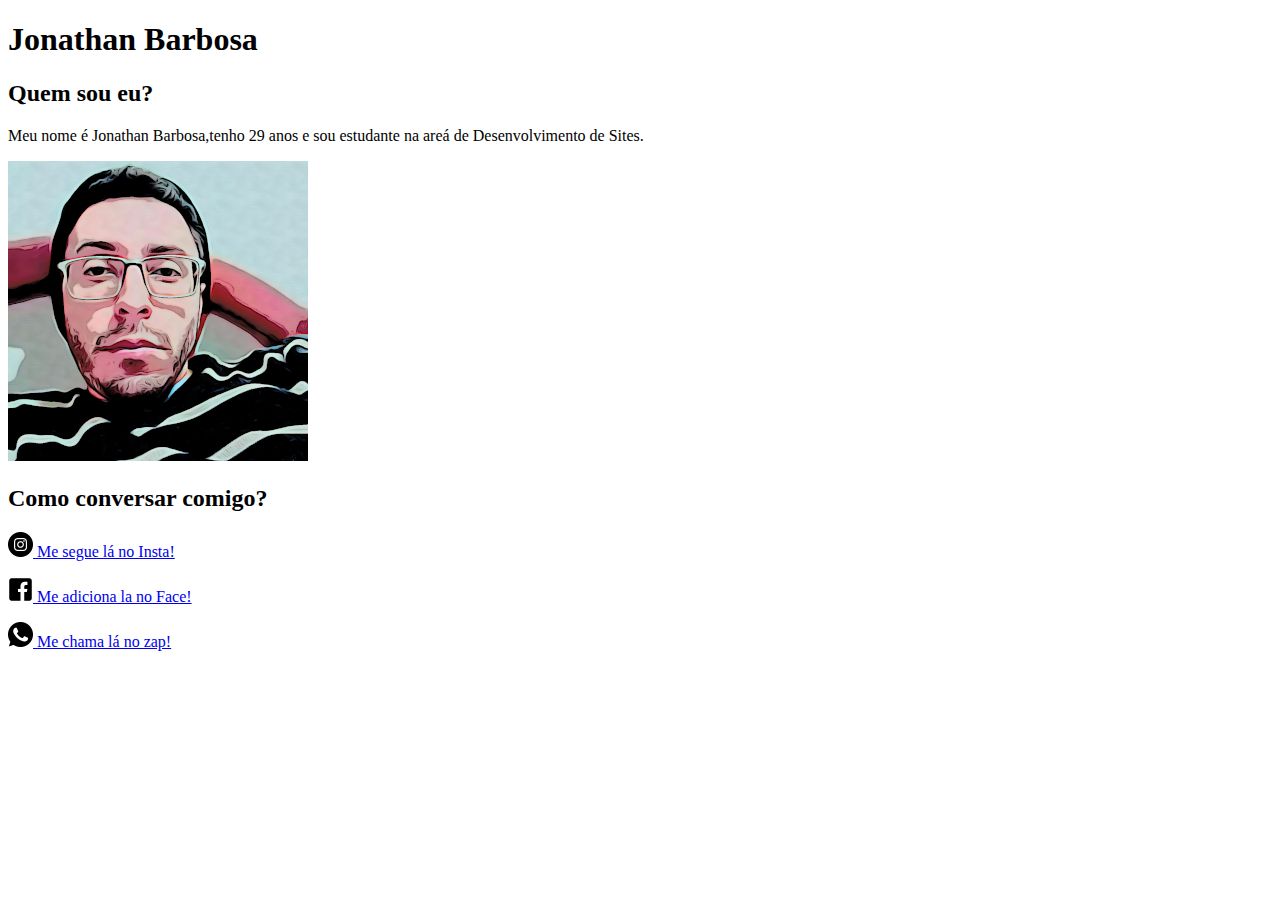
<file: desafios/desafio1/index.html>
<!DOCTYPE html>
<html lang="pt-br">
<head>
    <meta charset="UTF-8">
    <meta http-equiv="X-UA-Compatible" content="IE=edge">
    <meta name="viewport" content="width=device-width, initial-scale=1.0">
    <link rel="shortcut icon" href="meusite.ico">
    <title>Site Jonathan Barbosa</title>
</head>
<body>
    <h1>Jonathan Barbosa</h1>
    <h2>Quem sou eu?</h2>
    <p>Meu nome é Jonathan Barbosa,tenho 29 anos e sou estudante na areá de Desenvolvimento de Sites.</p>
    <img src="Imagens/Eu-meusite.jpg">
    <h2>Como conversar comigo?</h2>

    <p><img src="Imagens/instagram.logo25.webp"><a href="https://www.instagram.com/jonathanbsm/" target="_blank" rel="external"> Me segue lá no Insta!</a></p>
    <p><img src="Imagens/facebook.logo25.webp"><a href="https://www.facebook.com/jonathan.dossantos.7921" target="_blank" rel="external"> Me adiciona la no Face!</a></p>
    <p><img src="Imagens/whatsapp.logo25.webp"><a href="https://api.whatsapp.com/send?phone=5511982018864" target="_blank" rel="external"> Me chama lá no zap!</a></p>
</body>
</html>
</file>
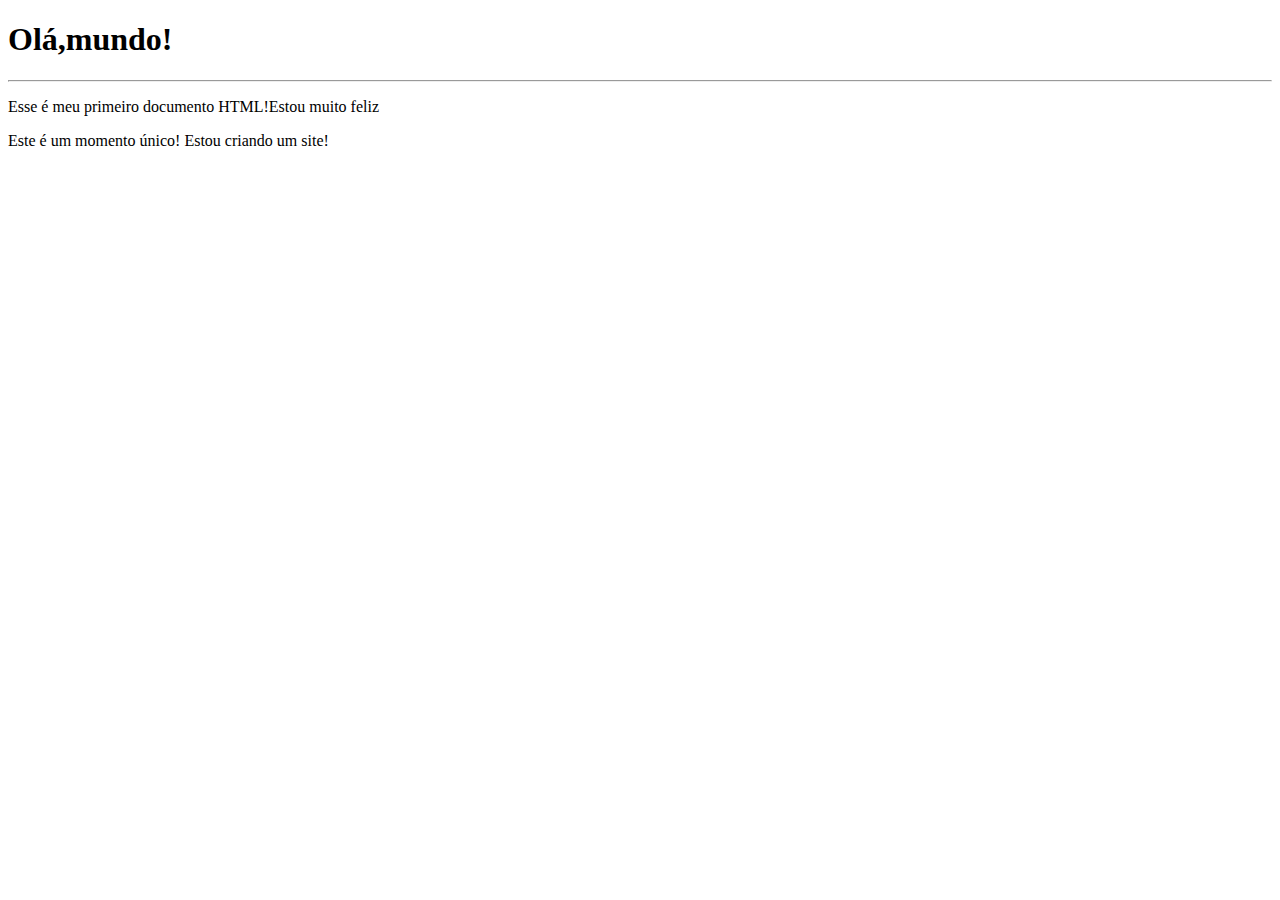
<file: exercícios/ex001basico/index.html>
<!DOCTYPE html>
<html lang="pt-br">
<head>
    <meta charset="UTF-8">
    <meta http-equiv="X-UA-Compatible" content="IE=edge">
    <meta name="viewport" content="width=device-width, initial-scale=1.0">
    <title>Meu primeiro exercício</title>
</head>
<body>
    <h1>Olá,mundo!</h1>
    <hr>
    <p>Esse é meu primeiro documento HTML!Estou muito feliz</p>
    <p>Este é um momento único! Estou criando um site!</p>
</body>
</html>
</file>
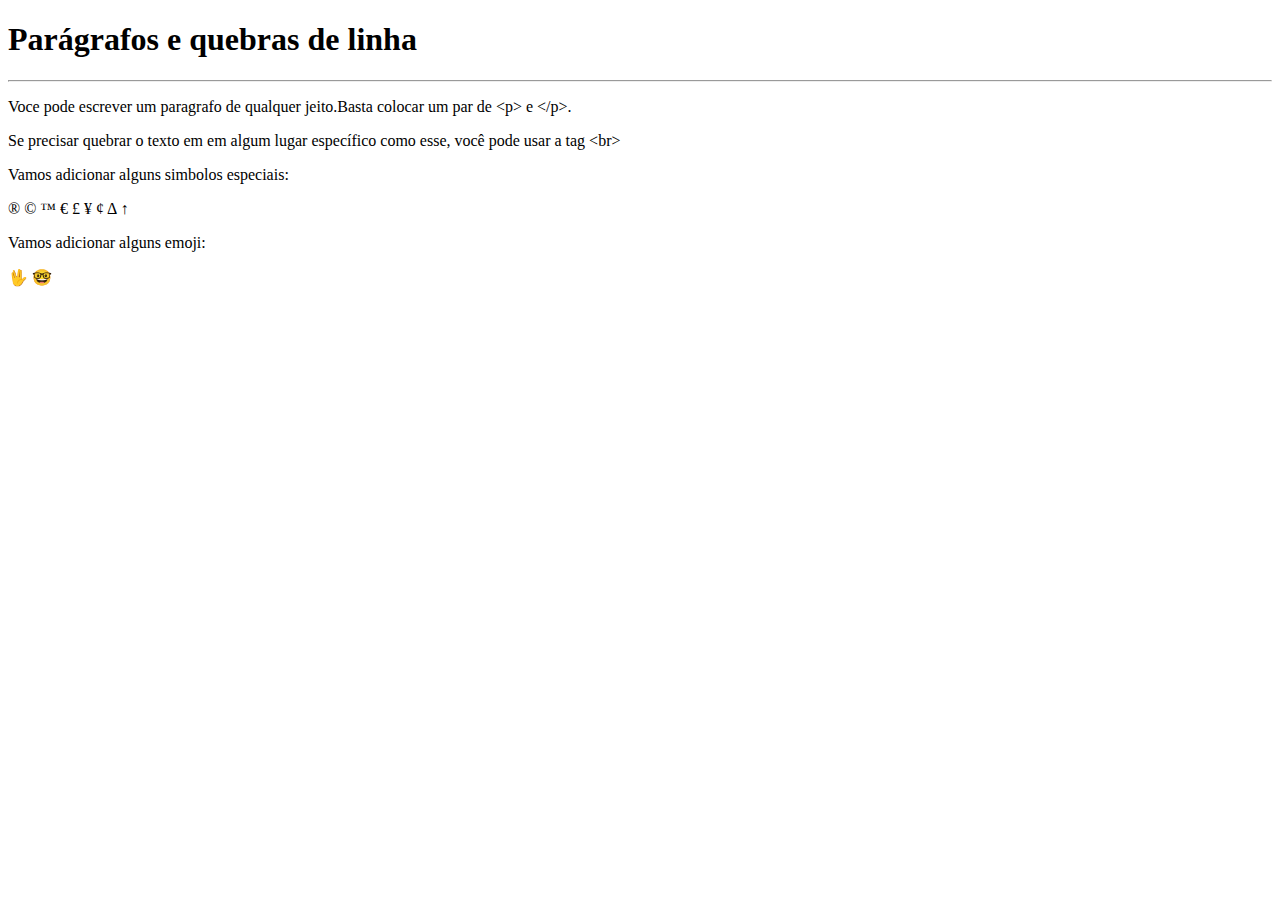
<file: exercícios/ex002paragrafos/index.html>
<!DOCTYPE html>
<html lang="pt-br">
<head>
    <meta charset="UTF-8">
    <meta http-equiv="X-UA-Compatible" content="IE=edge">
    <meta name="viewport" content="width=device-width, initial-scale=1.0">
    <title>Paragráfos</title>
</head>
<body>
    <h1>Parágrafos e quebras de linha</h1>
    <hr>
    <p>Voce pode escrever um paragrafo de qualquer jeito.Basta colocar um par de &lt;p&gt; e &lt;/p&gt;.</p><!--Less than/greater than-->
    <p>Se precisar quebrar o texto em em algum lugar específico como esse, você pode usar a tag &lt;br&gt;</p>
    <p>Vamos adicionar alguns simbolos especiais:</p>
    &reg;
    &copy;
    &trade;
    &euro;
    &pound;
    &yen;
    &cent;
    &Delta;
    &uarr;
    <p>Vamos adicionar alguns emoji:</p>
    &#x1f596;
    &#x1F913;

</body>
</html>
</file>
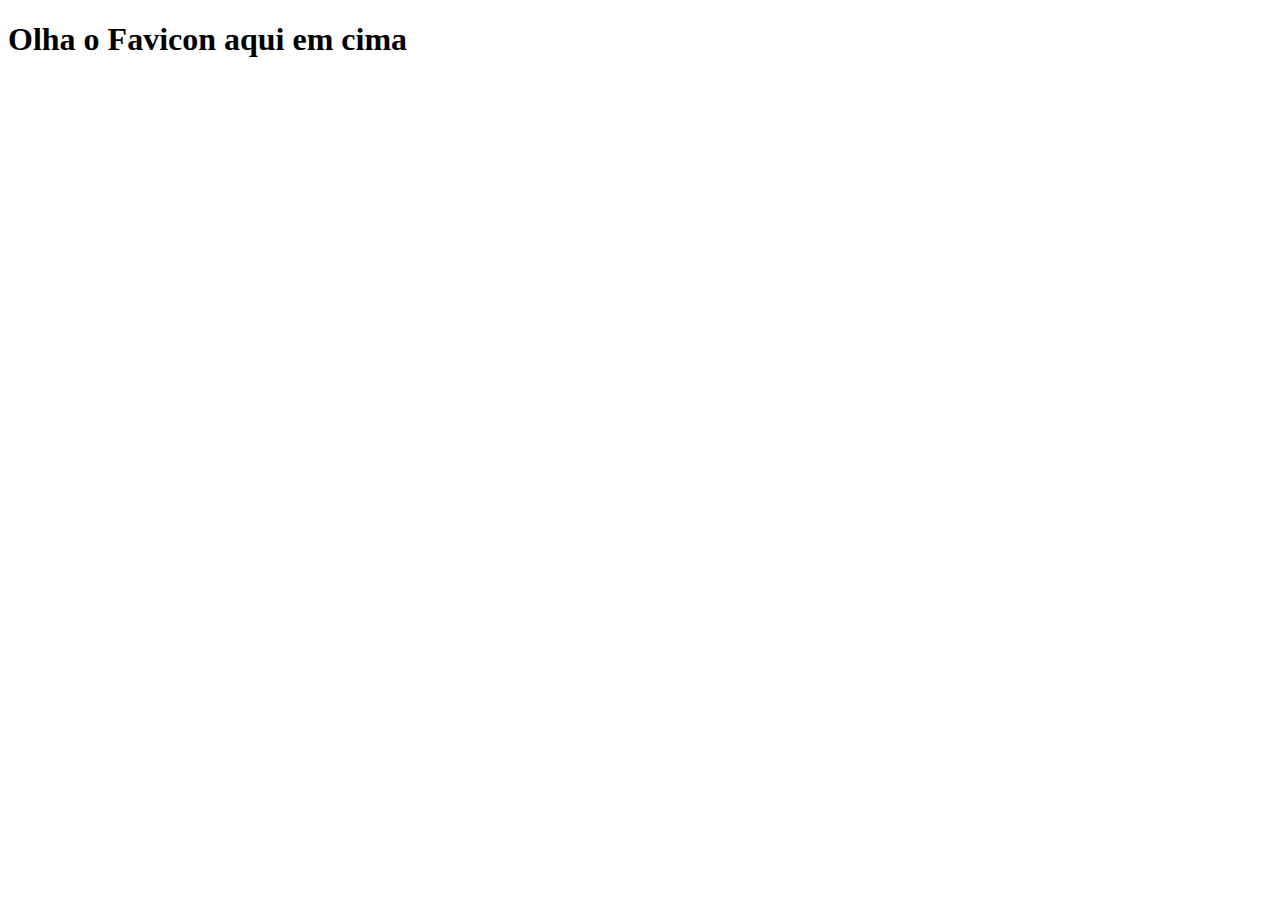
<file: exercícios/ex004favicon/index.html>
<!DOCTYPE html>
<html lang="pt-br">
<head>
    <meta charset="UTF-8">
    <meta http-equiv="X-UA-Compatible" content="IE=edge">
    <meta name="viewport" content="width=device-width, initial-scale=1.0">
    <link rel="shortcut icon" href="Icone-Brazil.ico">
    <title>Teste de Favicon</title>
</head>
<body>
    <h1>Olha o Favicon aqui em cima</h1>
</body>
</html>
</file>
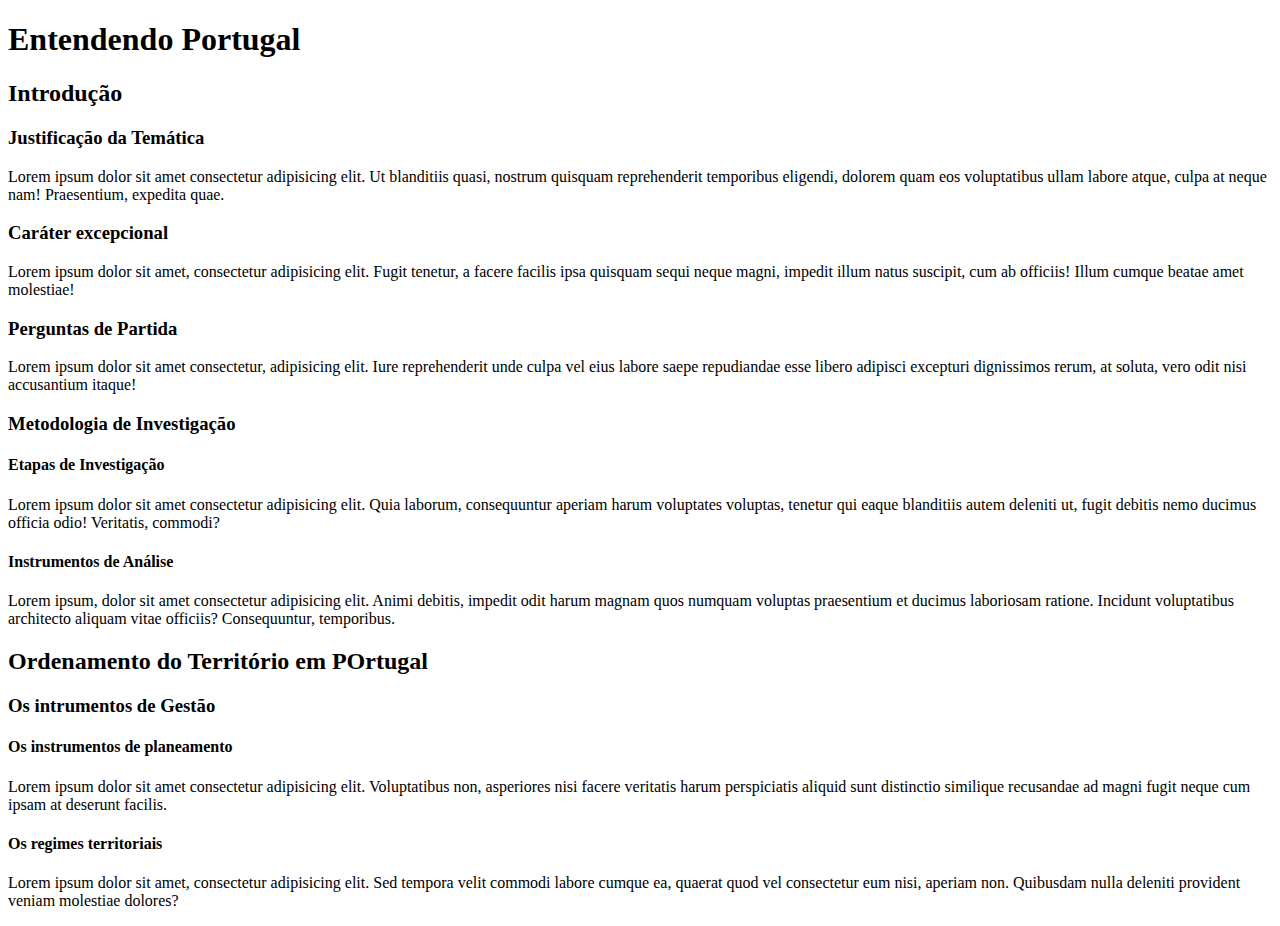
<file: exercícios/ex006uso-do-h/index.html>
<!DOCTYPE html>
<html lang="pt-br">
<head>
    <meta charset="UTF-8">
    <meta http-equiv="X-UA-Compatible" content="IE=edge">
    <meta name="viewport" content="width=device-width, initial-scale=1.0">
    <link rel="shortcut icon" href="Icone-Brazil.ico" type="image/x-icon">
    <title>Hierarquia de títulos</title>
</head>
<body>
    <h1>Entendendo Portugal</h1>
    <h2>Introdução</h2>
    <h3>Justificação da Temática</h3>
    <p>Lorem ipsum dolor sit amet consectetur adipisicing elit. Ut blanditiis quasi, nostrum quisquam reprehenderit temporibus eligendi, dolorem quam eos voluptatibus ullam labore atque, culpa at neque nam! Praesentium, expedita quae.</p>
    <h3>Caráter excepcional</h3>
    <p>Lorem ipsum dolor sit amet, consectetur adipisicing elit. Fugit tenetur, a facere facilis ipsa quisquam sequi neque magni, impedit illum natus suscipit, cum ab officiis! Illum cumque beatae amet molestiae!</p>
    <h3>Perguntas de Partida</h3>
    <p>Lorem ipsum dolor sit amet consectetur, adipisicing elit. Iure reprehenderit unde culpa vel eius labore saepe repudiandae esse libero adipisci excepturi dignissimos rerum, at soluta, vero odit nisi accusantium itaque!</p>
    <h3>Metodologia de Investigação</h3>
    <h4>Etapas de Investigação</h4>
    <p>Lorem ipsum dolor sit amet consectetur adipisicing elit. Quia laborum, consequuntur aperiam harum voluptates voluptas, tenetur qui eaque blanditiis autem deleniti ut, fugit debitis nemo ducimus officia odio! Veritatis, commodi?</p>
    <h4>Instrumentos de Análise</h4>
    <p>Lorem ipsum, dolor sit amet consectetur adipisicing elit. Animi debitis, impedit odit harum magnam quos numquam voluptas praesentium et ducimus laboriosam ratione. Incidunt voluptatibus architecto aliquam vitae officiis? Consequuntur, temporibus.</p>
    <h2>Ordenamento do Território em POrtugal</h2>
    <h3>Os intrumentos de Gestão</h3>
    <h4>Os instrumentos de planeamento</h4>
    <p>Lorem ipsum dolor sit amet consectetur adipisicing elit. Voluptatibus non, asperiores nisi facere veritatis harum perspiciatis aliquid sunt distinctio similique recusandae ad magni fugit neque cum ipsam at deserunt facilis.</p>
    <h4>Os regimes territoriais</h4>
    <p>Lorem ipsum dolor sit amet, consectetur adipisicing elit. Sed tempora velit commodi labore cumque ea, quaerat quod vel consectetur eum nisi, aperiam non. Quibusdam nulla deleniti provident veniam molestiae dolores?</p>
</body>
</html>
</file>
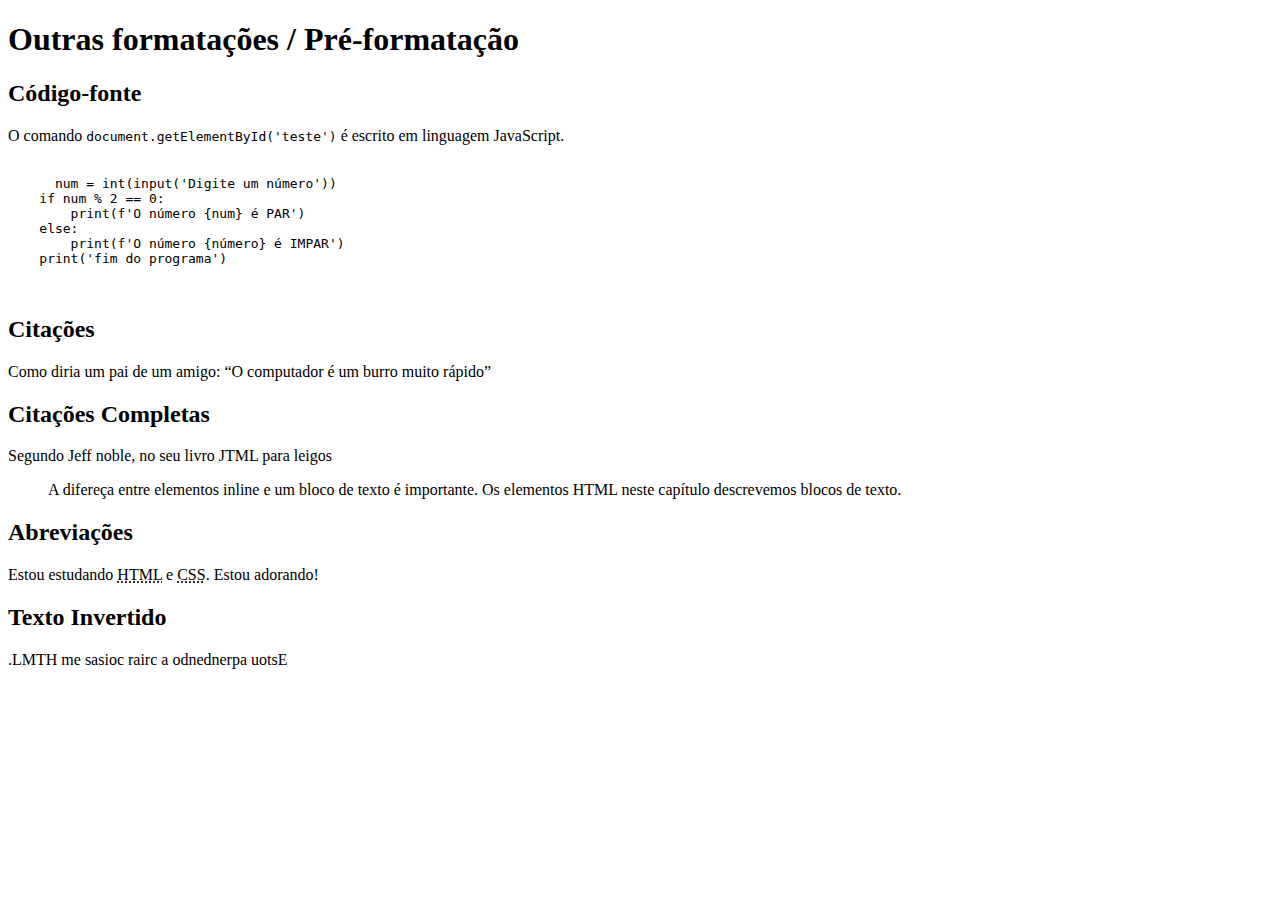
<file: exercícios/ex008bformatacao-citacao-abreviacao/index.html>
<!DOCTYPE html>
<html lang="pt-br">
<head>
    <meta charset="UTF-8">
    <meta http-equiv="X-UA-Compatible" content="IE=edge">
    <meta name="viewport" content="width=device-width, initial-scale=1.0">
    <title>Outras formatações</title>
</head>
<body>
    <h1>Outras formatações / Pré-formatação</h1>
    <h2>Código-fonte</h2>
    <p>O comando <code>document.getElementById('teste')</code> é escrito em linguagem JavaScript.</p>
    <pre>
        <code>
      num = int(input('Digite um número'))
    if num % 2 == 0:
        print(f'O número {num} é PAR')
    else:
        print(f'O número {número} é IMPAR')
    print('fim do programa')
        </code>
    </pre>
    <h2>Citações</h2>
    <p>Como diria um pai de um amigo: <q>O computador é um burro muito rápido</q></p>
    <h2>Citações Completas</h2>
    <p>Segundo Jeff noble, no seu livro JTML para leigos</p>
    <blockquote cite="https://www.google.com.br/books/edition/Construindo_Web_Sites_Para_Leigos_Tradu/xlLcAwAAQBAJ?hl=pt-BR&gbpv=1&dq=html+para+leigos&printsec=frontcover">
        A difereça entre elementos inline e um bloco de texto é importante. Os elementos HTML neste capítulo descrevemos blocos de texto.
    </blockquote>
    <h2>Abreviações</h2>
    <p>Estou estudando <abbr title="Hypertext Markup Lenguage">HTML</abbr> e <abbr title="Cascading STyle Sheets">CSS</abbr>. Estou adorando!</p>
    <h2>Texto Invertido</h2>
    <p><bdo dir="rtl">Estou aprendendo a criar coisas em HTML.</bdo></p>
</body>
</html>
</file>
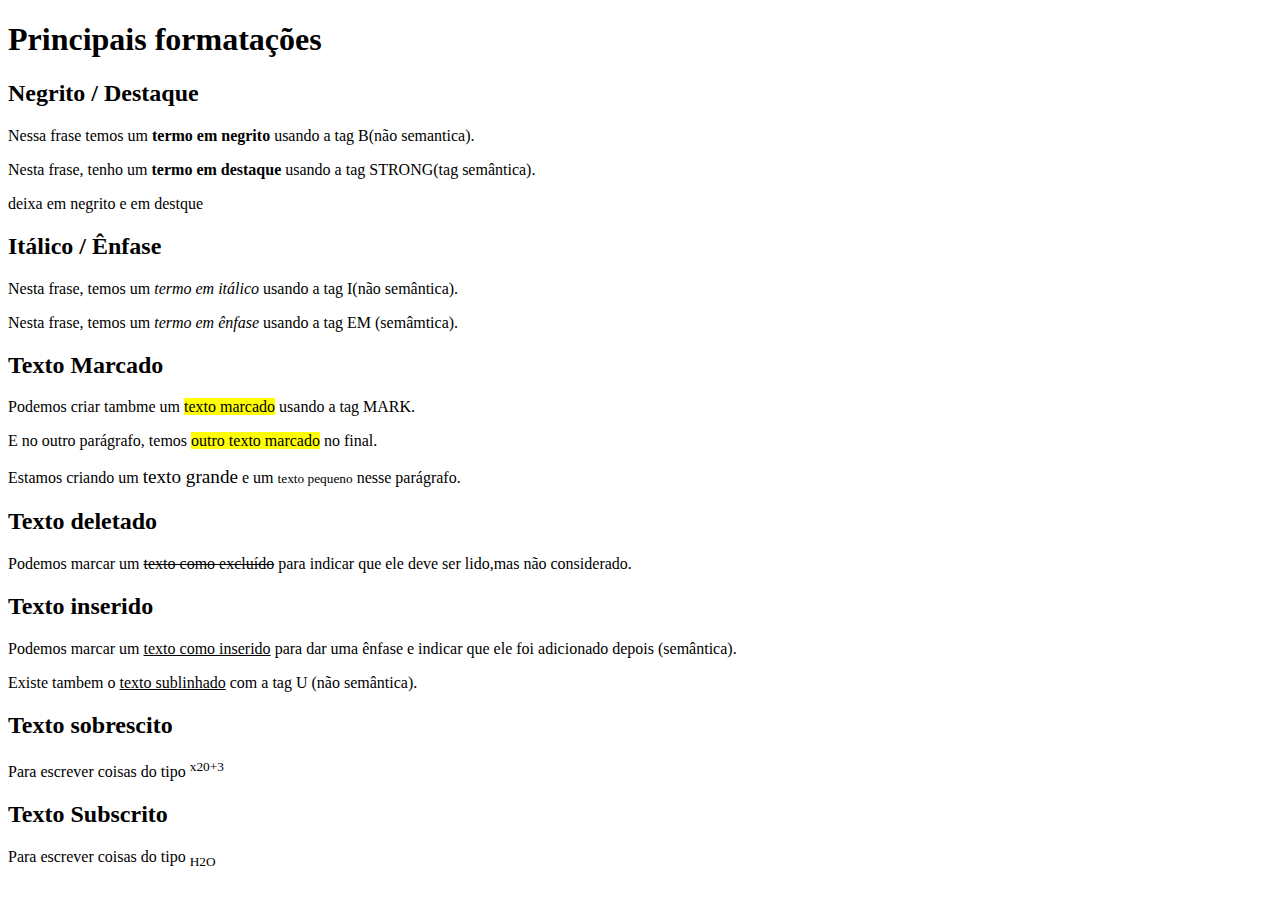
<file: exercícios/ex008formatacao-comun/index.html>
<!DOCTYPE html>
<html lang="pt-br">
<head>
    <meta charset="UTF-8">
    <meta http-equiv="X-UA-Compatible" content="IE=edge">
    <meta name="viewport" content="width=device-width, initial-scale=1.0">
    <title>Formatação de textos</title>
</head>
<body>
    <h1>Principais formatações</h1>
    <h2>Negrito / Destaque</h2>
    <P>Nessa frase temos um <b>termo em negrito</b> usando a tag B(não semantica).</P>
    <p>Nesta frase, tenho um <strong>termo em destaque</strong> usando a tag STRONG(tag semântica).</p> <!-->deixa em negrito e em destque</!-->
    <h2>Itálico / Ênfase</h2>
    <p>Nesta frase, temos um <i>termo em itálico</i> usando a tag I(não semântica).</p>
    <p>Nesta frase, temos um <em>termo em ênfase</em> usando a tag EM (semâmtica).</p>
    <h2>Texto Marcado</h2>
    <p>Podemos criar tambme um <mark>texto marcado</mark> usando a tag MARK.</p>
    <p>E no outro parágrafo, temos <mark>outro texto marcado</mark> no final.</p>
    <p>Estamos criando um <big>texto grande</big> e um <small>texto pequeno</small> nesse parágrafo.</p><!--tag big obsoleta-->
    <h2>Texto deletado</h2>
    <p>Podemos marcar um <del> texto como excluído</del> para indicar que ele deve ser lido,mas não considerado.</p>
    <h2>Texto inserido</h2>
    <p>Podemos marcar um <ins>texto como inserido</ins> para dar uma ênfase e indicar que ele foi adicionado depois (semântica).</p>
    <p>Existe tambem o <u>texto sublinhado</u> com a tag U (não semântica).</p>
    <h2>Texto sobrescito</h2>
    <p>Para escrever coisas do tipo <sup>x20+3</sup></p>
    <h2>Texto Subscrito</h2>
    <p>Para escrever coisas do tipo <sub>H2O</sub></p>
</body>
</html>
</file>
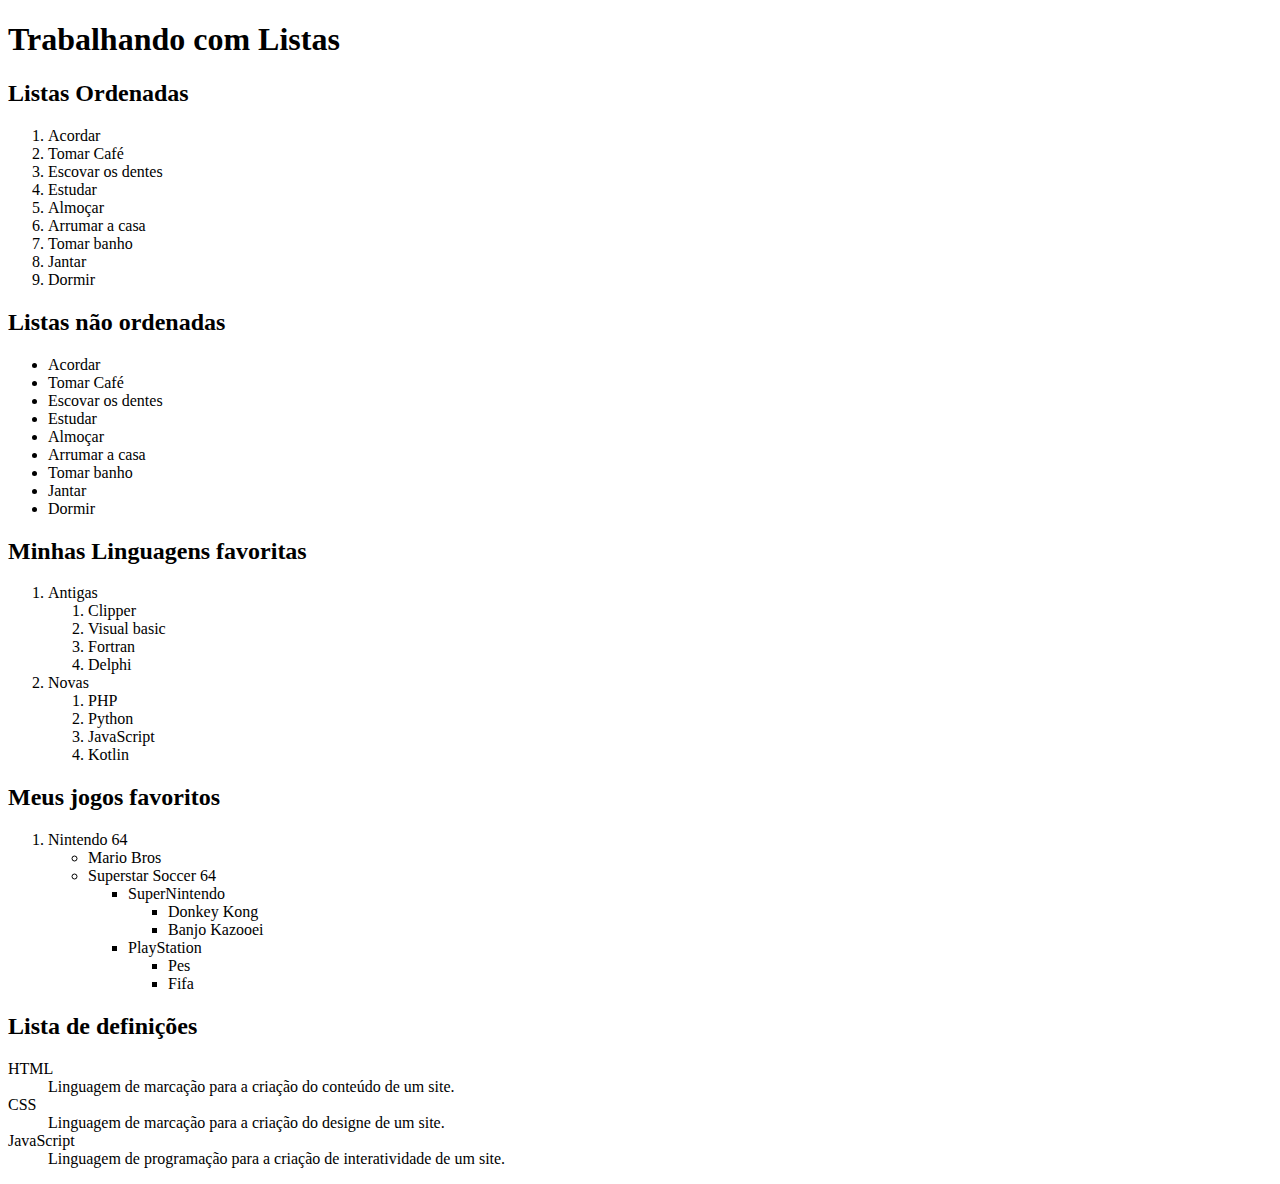
<file: exercícios/ex009listas/index.html>
<!DOCTYPE html>
<html lang="pt-br">
<head>
    <meta charset="UTF-8">
    <meta http-equiv="X-UA-Compatible" content="IE=edge">
    <meta name="viewport" content="width=device-width, initial-scale=1.0">
    <title>Listas</title>
</head>
<body>
    <h1>Trabalhando com Listas</h1>
    <h2>Listas Ordenadas</h2>
    <ol><!--1 A a I i-->
        <li>Acordar</li>
        <li>Tomar Café</li>
        <li>Escovar os dentes</li>
        <li>Estudar</li>
        <li>Almoçar</li>
        <li>Arrumar a casa</li>
        <li>Tomar banho
        <li>Jantar</li>
        <li>Dormir</li>
    </ol>
    <h2>Listas não ordenadas</h2>
    <ul><!--disc,circle,square-->
        <li>Acordar</li>
        <li>Tomar Café</li>
        <li>Escovar os dentes</li>
        <li>Estudar</li>
        <li>Almoçar</li>
        <li>Arrumar a casa</li>
        <li>Tomar banho
        <li>Jantar</li>
        <li>Dormir</li>
    </ul>
    <h2>Minhas Linguagens favoritas</h2>
    <ol>
        <li>Antigas</li>
        <ol>
            <li>Clipper</li>
            <li>Visual basic</li>
            <li>Fortran</li>
            <li>Delphi</li>
        </ol>
        <li>Novas</li>
        <ol>
            <li>PHP</li>
            <li>Python</li>
            <li>JavaScript</li>
            <li>Kotlin</li>
        </ol>
    </ol>
    <h2>Meus jogos favoritos</h2>
    <ol>
        <li>Nintendo 64</li>
            <ul> 
                <li>Mario Bros</li>
                <li>Superstar Soccer 64</li>
            <ul/>
        <li>SuperNintendo</li>
            <ul>
                <li>Donkey Kong</li>
                <li>Banjo Kazooei</li>
            </ul>
        <li>PlayStation</li>
            <ul>
                <li>Pes</li>
                <li>Fifa</li>
            </ul>
    </ol>
    <h2>Lista de definições</h2>
    <dl>
        <dt>HTML</dt>
        <dd>Linguagem de marcação para a criação do conteúdo de um site.</dd>
        <dt>CSS</dt>
        <dd>Linguagem de marcação para a criação do designe de um site.</dd>
        <dt>JavaScript</dt>
        <dd>Linguagem de programação para a criação de interatividade de um site.</dd>
    </dl>
</body>
</html>
</file>
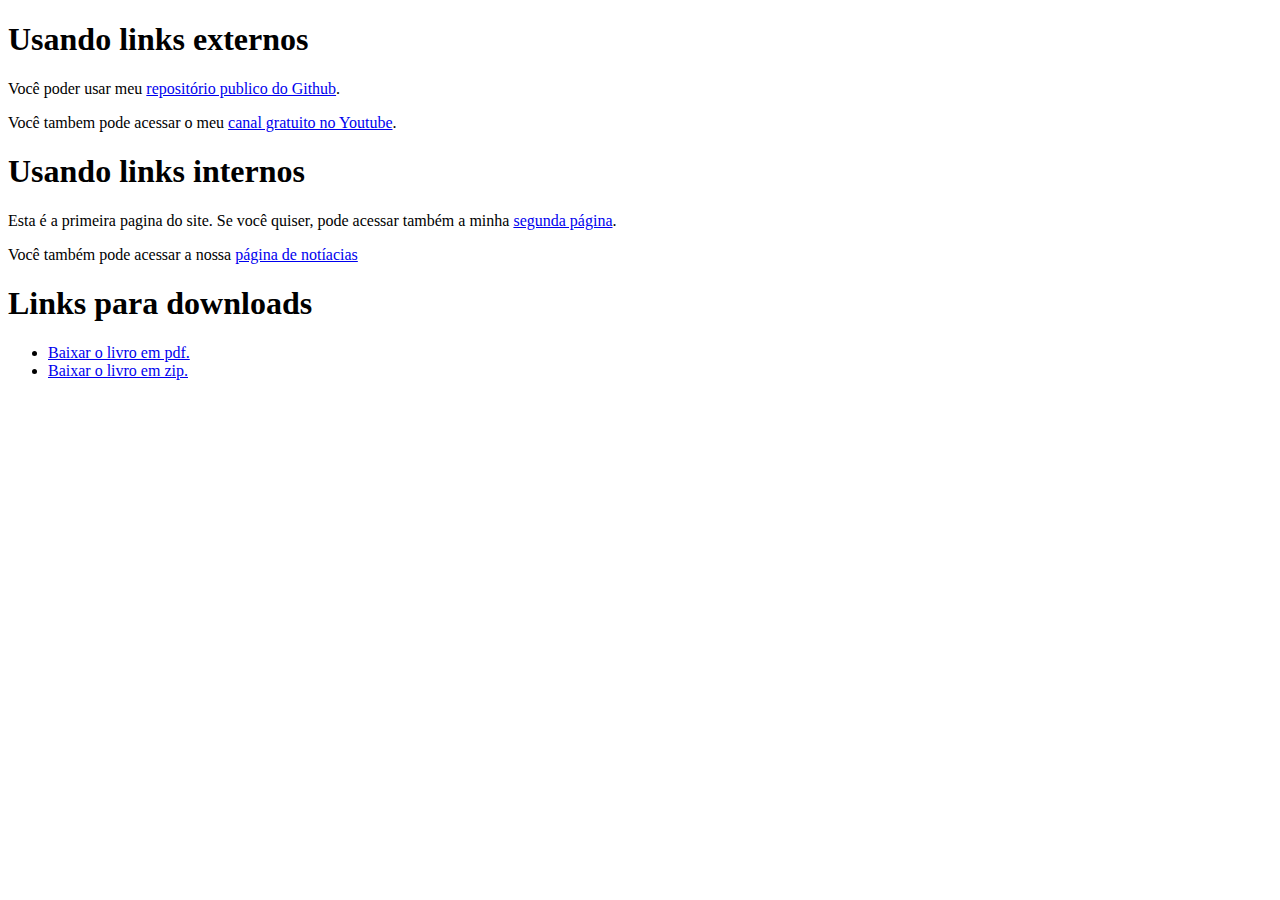
<file: exercícios/ex010links/index.html>
<!DOCTYPE html>
<html lang="pt-br">
<head>
    <meta charset="UTF-8">
    <meta http-equiv="X-UA-Compatible" content="IE=edge">
    <meta name="viewport" content="width=device-width, initial-scale=1.0">
    <title>Trabalhando com Links</title>
</head>
<body>
    <h1>Usando links externos</h1>
    <p>Você poder usar meu <a href="https://gustavoguanabara.github.io/" target="_blank" rel="external">repositório publico do Github</a>.</p>
    <p>Você tambem pode acessar o meu <a href="https://youtube.com/cursoemvideo/" target="_blank" rel="external">canal gratuito no Youtube</a>.</p>
    <h1>Usando links internos</h1>
    <p>Esta é a primeira pagina do site. Se você quiser, pode acessar também a minha <a href="pag002.html" rel="next">segunda página</a>.</p>
    <p>Você também pode acessar a nossa <a href="Noticias/pag3.html" rel="next" target="_self">página de notíacias</a></p>

    <h1>Links para downloads</h1>
<ul>
    <li><a href="./livro/meulivro.pdf" type="application/pdf">Baixar o livro em pdf.</a></li>
    <li><a href="./livro/meulivro.zip" type="application/zip">Baixar o livro em zip.</a></li>
</ul>
</body>
</html>
</file>
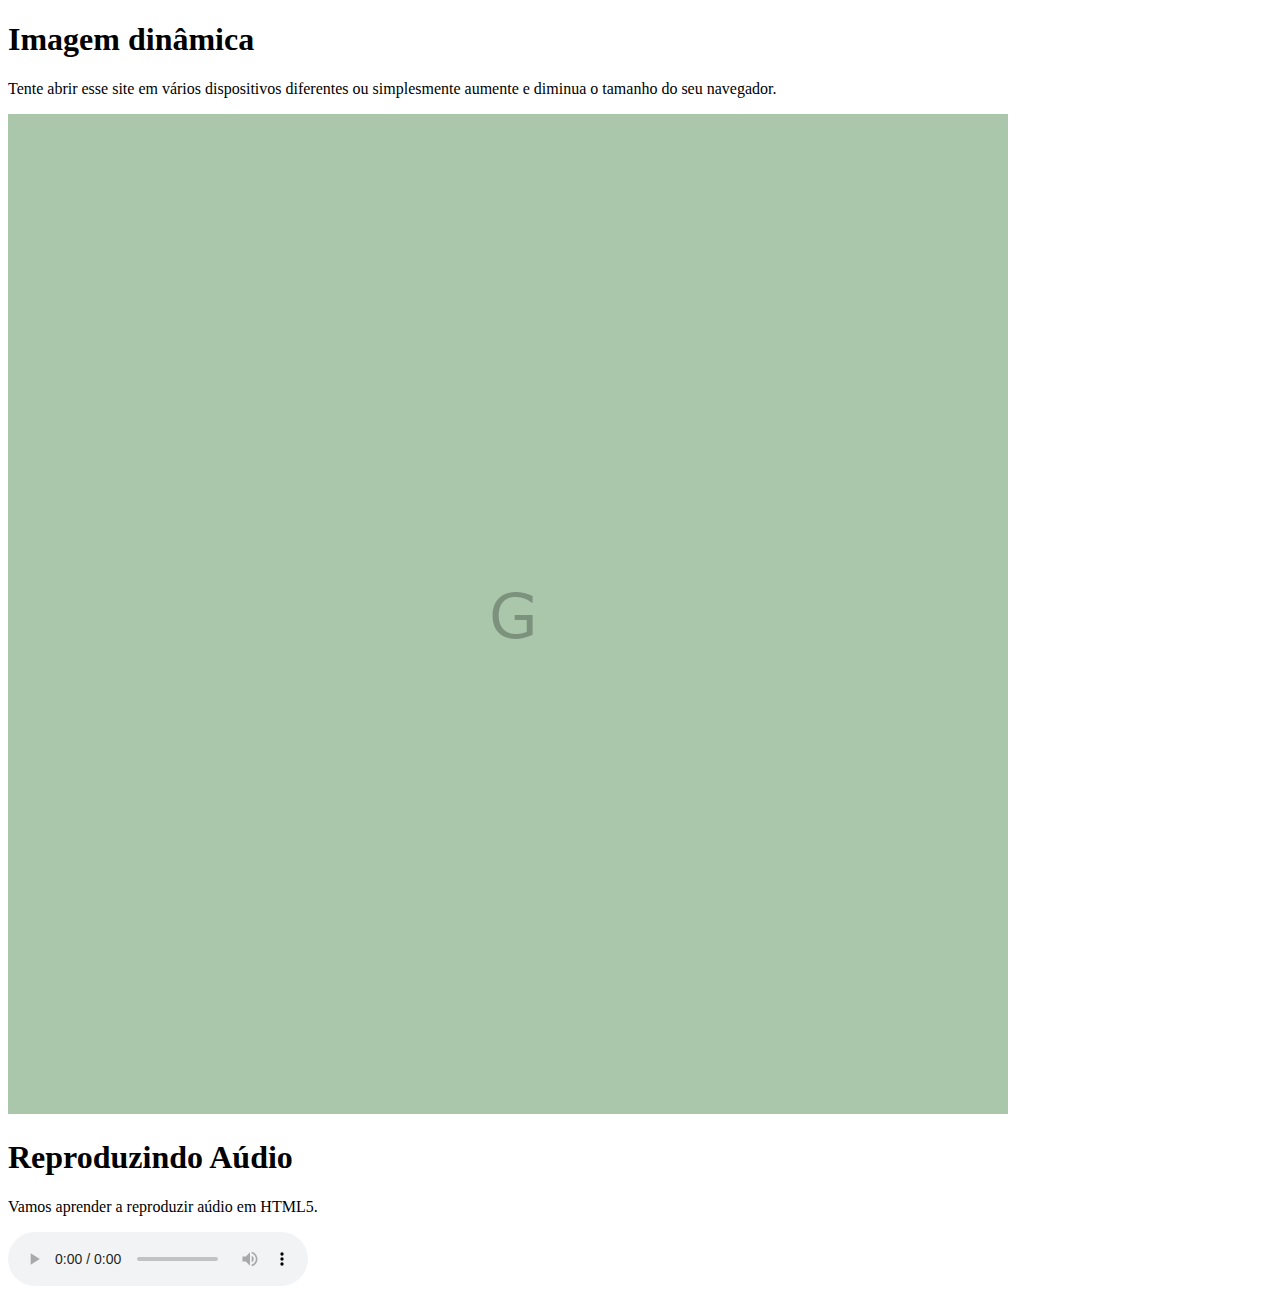
<file: exercícios/ex011imagens-audio/index.html>
<!DOCTYPE html>
<html lang="pt-br">
<head>
    <meta charset="UTF-8">
    <meta http-equiv="X-UA-Compatible" content="IE=edge">
    <meta name="viewport" content="width=device-width, initial-scale=1.0">
    <title>Mídias em HTML</title>
</head>
<body>
    <h1>Imagem dinâmica</h1>
    <p>Tente abrir esse site em vários dispositivos diferentes ou simplesmente aumente e diminua o tamanho do seu navegador.</p>
    <picture>
        <source media="(max-width:750px)" srcset="imagens/foto-p.png" type="image/png">
        <source media="(max-width: 1050px)" srcset="imagens/foto-m.png" type="image/png">
       <img src="imagens/foto-g.png" alt="Imagem flexível">
    </picture>
    <h1>Reproduzindo Aúdio</h1>
    <p>Vamos aprender a reproduzir aúdio em HTML5.</p>
    <audio preload="metadata" controls>
        <source srcset="midia/happy-mistake.mp3" type="audio/mpeg">
        <source srcset="midia/happy-mistake.mp3" type="audio/ogg">
        <source srcset="midia/happy-mistake.mp3" type="audio/wav">
        <p>Infelizmente seu navegador nao consegue reproduzir audio.<a href="midia/happy-mistake.mp3">Clique aqui para baixar o arquivo MP3.</a></p>
        <!--Wave é muito grande, nao utilizar-->
    </audio>
</body>
</html>
</file>
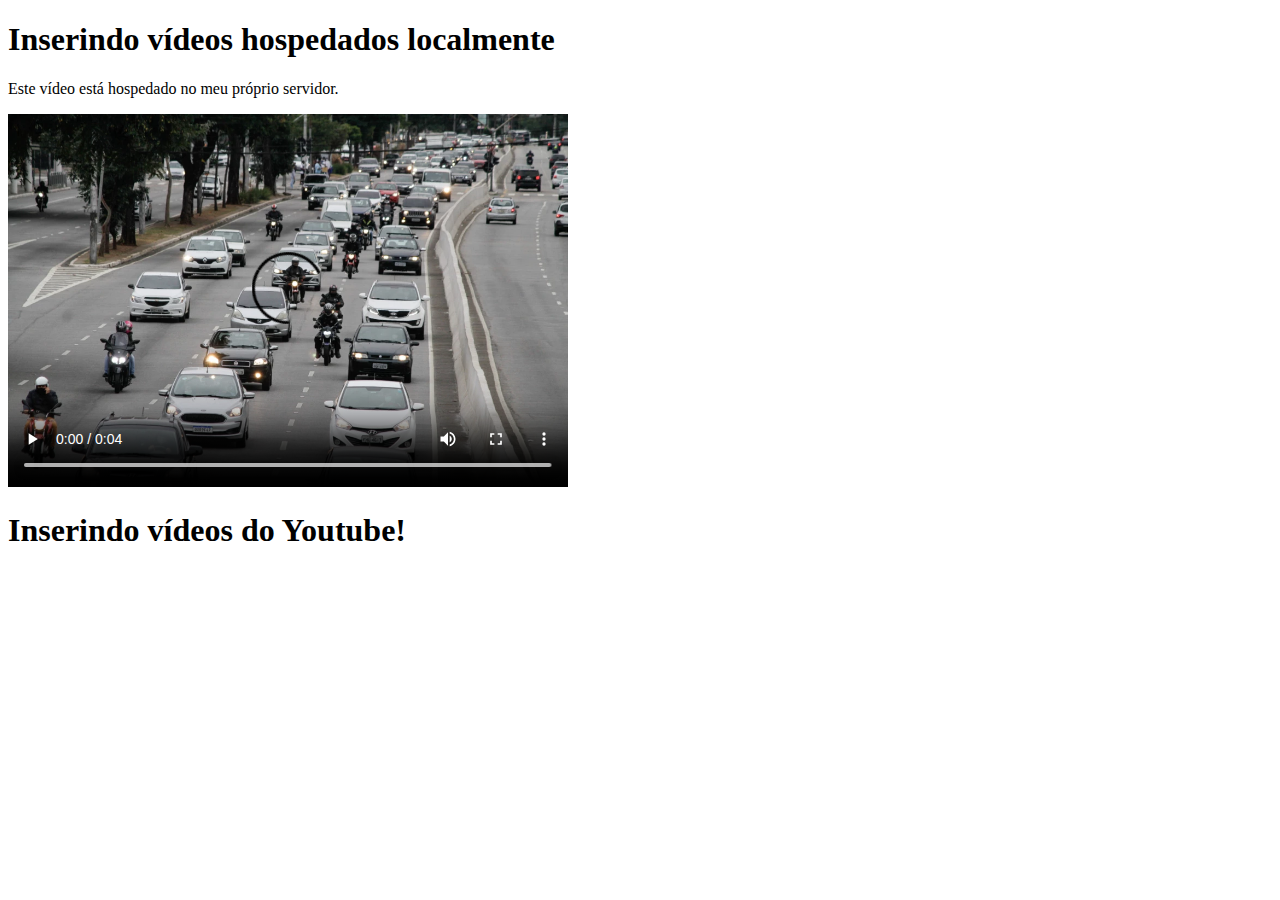
<file: exercícios/ex012video/index.html>
<!DOCTYPE html>
<html lang="pt-br">
<head>
    <meta charset="UTF-8">
    <meta http-equiv="X-UA-Compatible" content="IE=edge">
    <meta name="viewport" content="width=device-width, initial-scale=1.0">
    <title>Vídeos com HTML5</title>
</head>
<body>
    <h1>Inserindo vídeos hospedados localmente</h1>
    <p>Este vídeo está hospedado no meu próprio servidor.</p>

    <video width="560" poster="imagens/tumb.webp" controls autplay loop>
        <source src="./midia/meu-video1.m4v" type="video/mp4">
        <source src="./midia/meu-video.webm" type="video/mp4">
        <source src="midia/meu-video.mp4" type="video/mp4">
        <source src="midia/meu-video.ogv" type="video/mp4">
        <p>Seu navegador nao tem compatibilidade com reprodução de vídeos.</p>
    </video> 
    <h1>Inserindo vídeos do Youtube!</h1>
    <iframe width="560" height="315" src="https://www.youtube.com/embed/i7L19SOqbNM" title="YouTube video player" frameborder="0" allow="accelerometer; autoplay; clipboard-write; encrypted-media; gyroscope; picture-in-picture" allowfullscreen></iframe>
</body>
</html>
</file>
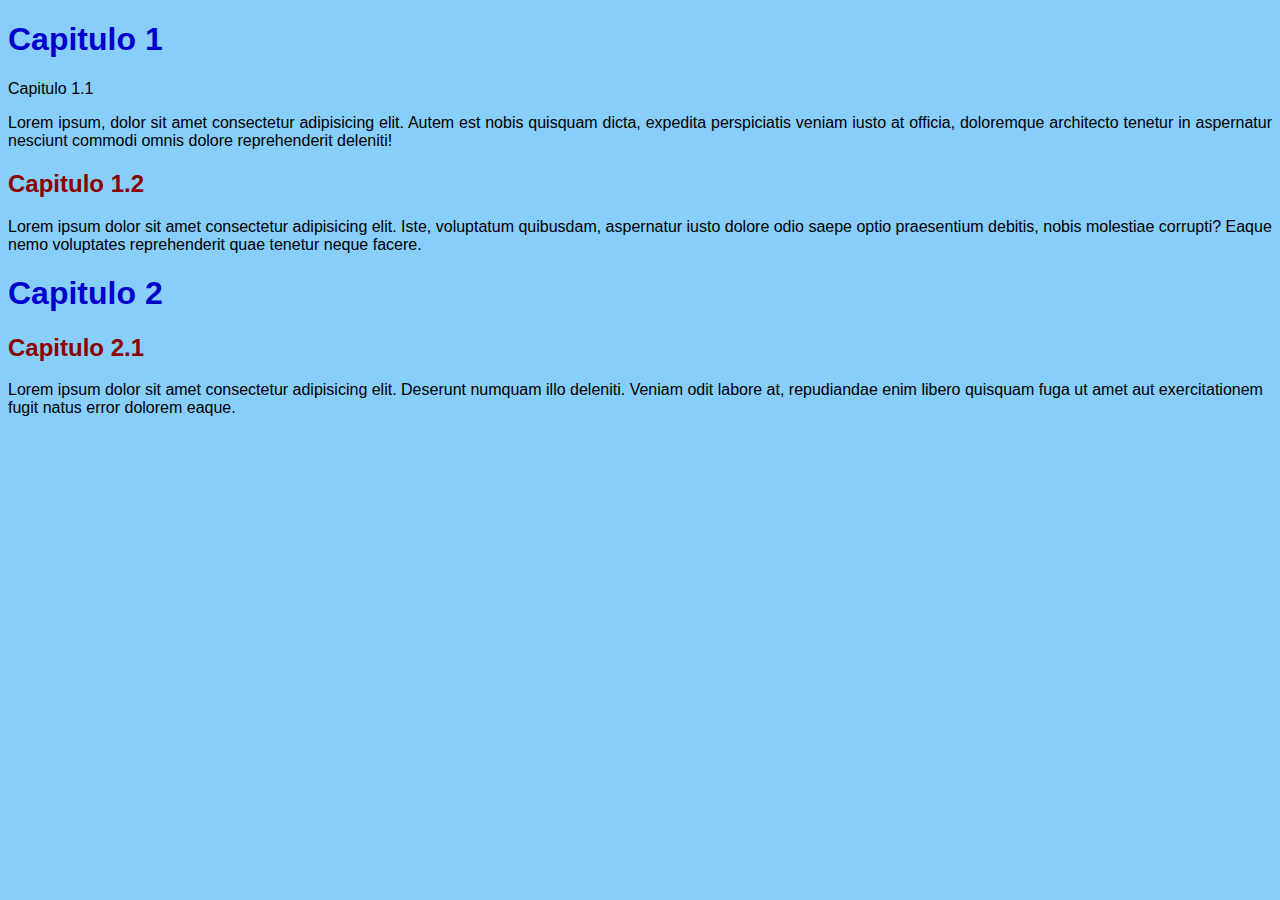
<file: exercícios/ex013css-inline/index.html>
<!DOCTYPE html>
<html lang="pt-br">
<head>
    <meta charset="UTF-8">
    <meta http-equiv="X-UA-Compatible" content="IE=edge">
    <meta name="viewport" content="width=device-width, initial-scale=1.0">
    <title>Estilos Inline</title>
</head>
<body style="background-color:lightskyblue; font-family: arial;">
    <h1 style="color:mediumblue">Capitulo 1</h1>
    <h2style="color:darkred">Capitulo 1.1</h2>
    <p style="text-align:justify">Lorem ipsum, dolor sit amet consectetur adipisicing elit. Autem est nobis quisquam dicta, expedita perspiciatis veniam iusto at officia, doloremque architecto tenetur in aspernatur nesciunt commodi omnis dolore reprehenderit deleniti!</p>
    <h2 style="color:darkred";>Capitulo 1.2</h2>
    <p>Lorem ipsum dolor sit amet consectetur adipisicing elit. Iste, voluptatum quibusdam, aspernatur iusto dolore odio saepe optio praesentium debitis, nobis molestiae corrupti? Eaque nemo voluptates reprehenderit quae tenetur neque facere.</p>
    <h1 style="color:mediumblue">Capitulo 2</h1>
    <h2 style="color:darkred;">Capitulo 2.1</h2>
    <p>Lorem ipsum dolor sit amet consectetur adipisicing elit. Deserunt numquam illo deleniti. Veniam odit labore at, repudiandae enim libero quisquam fuga ut amet aut exercitationem fugit natus error dolorem eaque.</p>
</body>
</html>
</file>
